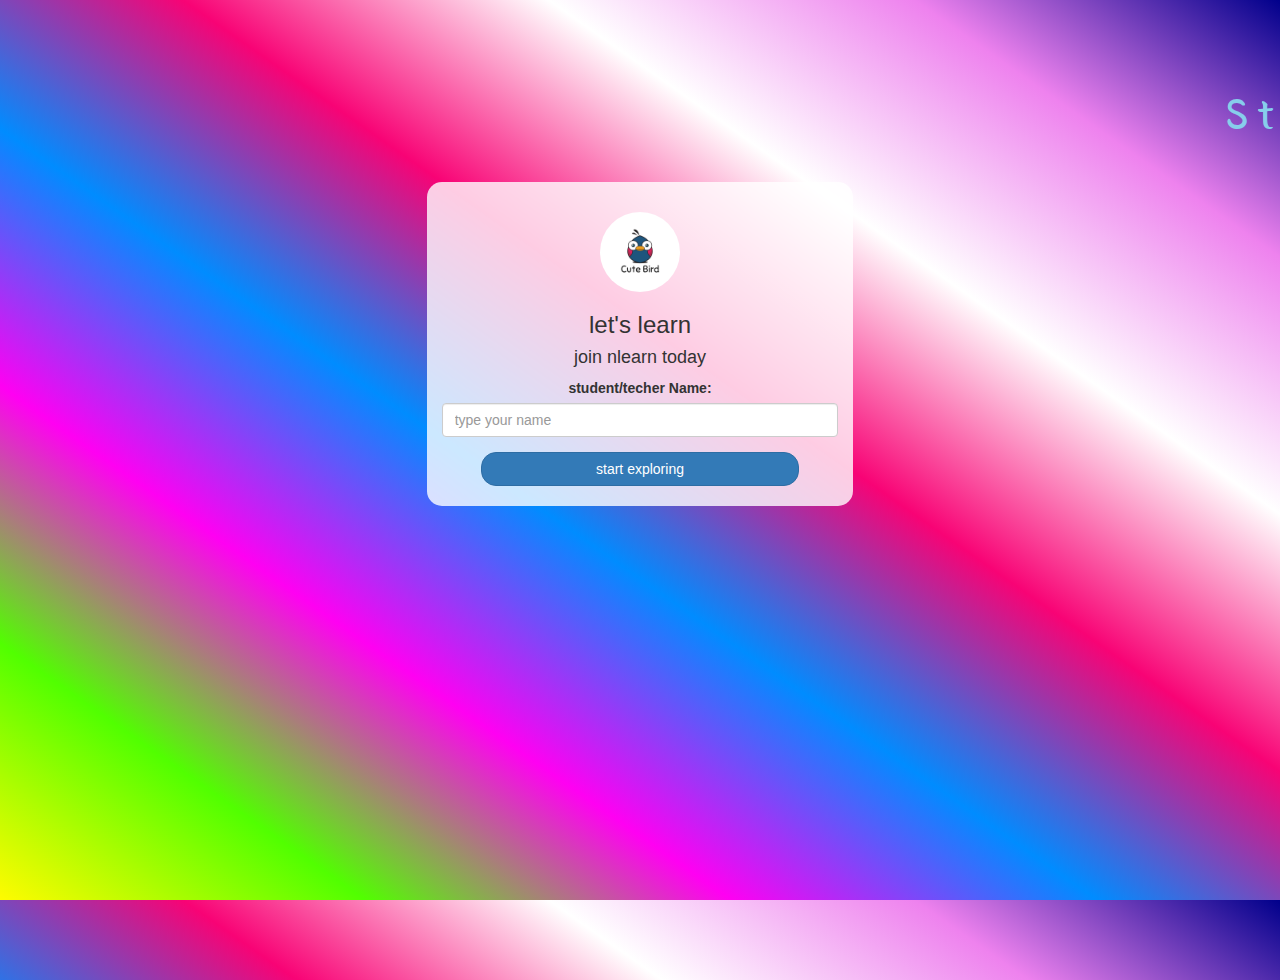
<file: index.html>
<!DOCTYPE html>
<html>
<head>
	<title>Kwitter</title>
<link href="https://fonts.googleapis.com/css?family=Yeon+Sung&display=swap" rel="stylesheet"><meta name="viewport" content="width=device-width, initial-scale=1">

<link rel="stylesheet" href="https://maxcdn.bootstrapcdn.com/bootstrap/3.4.0/css/bootstrap.min.css">
<script src="https://ajax.googleapis.com/ajax/libs/jquery/3.4.1/jquery.min.js"></script>
<script src="https://maxcdn.bootstrapcdn.com/bootstrap/3.4.0/js/bootstrap.min.js"></script>

<link rel="stylesheet" type="text/css" href="style.css">
<script src="kwitter.js"></script>
</head>
<body>
<center>
	<h1 class="header">	
		<marquee style="color: skyblue">St. Fairy School<sup>
			<img src="m2.png">
			</sup></marquee>
</h1>
	<div class="col-lg-4 col-md-6 col-sm-6 col-xs-11 login_div">
	<img src="logo.png" class="logo">
		<h3 >let's learn</h3>
		
		<h4 >join nlearn today</h4>
		<div class="form-group">
		  <label >student/techer Name:</label>
		  <input id="user_name" class="form-control" placeholder="type your name">


		</div>
		<button onclick="add_user()" id="login_button" class="btn btn-primary">start exploring</button>
		<br><br>
	</div>
</center>
</body>
</html>
</file>
<file: style.css>
html, body
{
  height: 100%;
  margin: 0;
}

body
{
background-image: linear-gradient(to right top, #fffb00, #51ff00, #ff00f2, #008cff, #f80375,white,violet,darkblue);
}

.header
{
	color: white;font-family: 'Yeon Sung';font-size: 45px;letter-spacing: 10px;margin-top: 80px;
}
.header img
{
	width: 80px;margin-left: -15px;
}

.login_div
{
	background: rgba(255,255,255,0.8);float: none;border-radius: 15px;
}

.logo
{
	width: 80px;margin-top: 30px;border-radius: 40px;
}

#login_button
{
	width: 80%;border-radius: 15px;
}

.room_name
{
	cursor: pointer;
	font-size: 20px;
}


#logout
{
	font-size: 20px; float: right;
}


#output
{
	padding: 10px; width:80%;background: rgba(255,255,255,0.8);border-radius: 15px;
}

.input_div_room_page
{
	width: 80%;
}

.input_div label
{
	color: white;font-size: 20px;
}


.input_div_message_page
{
	position: fixed;bottom: 0px;width: 100%;background: rgba(255,255,255,0.8);
}
.input_div_message_page label
{
	color: black;
}
.input_div_message_page #msg
{
	width: 80%;
}
.input_div_message_page button
{
	margin-top: 15px;
	width: 50%; 
}
.color_white
{
	color: white
}

.user_tick
{
	width:20px;
}
.message_h4
{
	padding-left:5px;color:grey;
}
</file>
